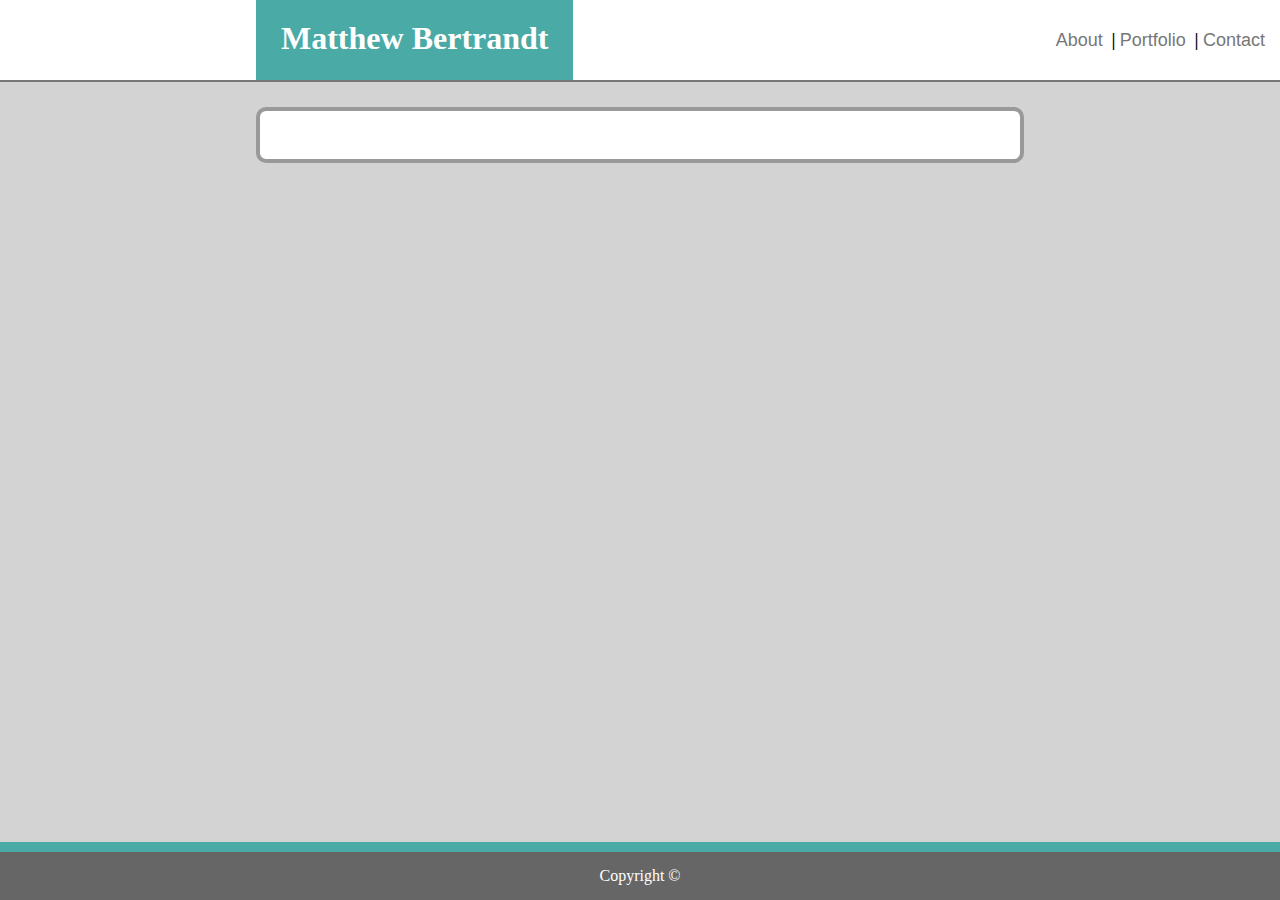
<file: index.html>
<!DOCTYPE html>
<html>

<head>
    <meta charset="utf-8" />
    <meta http-equiv="X-UA-Compatible" content="IE=edge">
    <title>My Bio</title>
    <meta name="viewport" content="width=device-width, initial-scale=1">
    <!-- <link rel="stylesheet" type="text/css" media="screen" href="assets/css/reset.css" /> -->
    <link rel="stylesheet" type="text/css" media="screen" href="assets/css/style.css" />
    <script src='https://code.jquery.com/jquery-3.3.1.js' integrity='sha256-2Kok7MbOyxpgUVvAk/HJ2jigOSYS2auK4Pfzbm7uH60=' crossorigin='anonymous'></script>
</head>

<body>
    <div id="header">
        <h1>
            Matthew Bertrandt
        </h1>
        <h4 id="links">
            <a id='about'>About &thinsp;</a>|
            <a id='portfolio'>Portfolio &thinsp;</a>|
            <a id='contact'>Contact</a>
        </h4>
    </div>
        <div id="content" class='clearfix'></div>
    <div id="footer">Copyright ©</div>

</body>
    <script src='assets/javascript/logic.js'></script>
</html>
</file>
<file: assets/css/style.css>
html{
    overflow-y: scroll; 
    overflow-x: hidden;
}

body {
    color: #777777;
    background: lightgray;
    margin: 0;
}

h1, h2, h4{
    font-family: 'Georgia', Times, Times New Roman, serif;
}

p, li, a, .PortTxt, .submitButton, button {
    font-family: 'Arial', 'Helvetica Neue', Helvetica, sans-serif;
}

h1 {
    margin: 0 0 0 20%;
    background: #4aaaa5;
    float: left;
    padding:  20px 25px 24px;
    color:white;
    border-bottom: #777777 solid 1px;
    height: 45%;
}

h2{
    min-width: 250px;
    width: 20%;
    line-height: 0px;
    margin: 0 0 0 15px;
    font-size: 30px;
    color: #4aaaa5;
}

h4 {
    margin-left: 15px;
    margin-bottom: 0;
    color: black;
}

input {
    padding: 10px;
    margin: 10px 0 5px 15px;
}

textarea{
    margin-left: 15px;
}

img {
    float: left;
    width: 200px; 
    height: 200px;
    /* margin: 9px 15px 0; */
}

p, li{
    margin: 0 50px 15px 15px;
    font-size: 20px;
    line-height: 30px;
    
}

li {
    line-height: 25 px;
    margin: 0 0 0 15px;
}

a {
    color: #777777;
    text-decoration: none;
    font-weight: normal;
    cursor: pointer;
}

a:hover {
    color:black;
}



hr {
    margin: 20px 15px;
    border: 2px #77777750 solid;
    border-radius: 50px;
}

#links {
    float: right;
    margin: 0 15px 0 0;
    padding: 0;
    line-height: 80px;
    font-size: 18px;
}

#header {
    width: 100%;
    background: #ffffff;
    border-bottom: #777777 solid 2px;
    height: 80px;
}

#content {
    margin: 25px 20% 0;
    border: #777777c0 solid 4px;
    border-radius: 10px;
    background: #ffffff;
    padding: 24px;
}

#footer {
    bottom: 0;
    position: fixed;
    text-align: center;
    width: 100%;
    padding: 15px 0;
    background: #666666;
    color: white;
    border-top: solid #4aaaa5 10px;
}

#profilepicture{
    margin: 0 15px 0 15px;
}

.PortImg {
    float: left;
    margin: 0 10px 10px;
    height: 200px;
    width: 200px;
    position: relative;
    color: #ffffff
}

.PortTxt {
    position: relative;
    bottom: 90px;
    width: 100%;
    float: left;
    background: #4aaaa5;
    padding: 25px 0;
    text-align: center;
    transition: inherit;
    -webkit-transition: background .5s;
}

.PortTxt:hover {
    background: #4a64aa;
}

.PortTxtColor {
    color: #ffffff;
    display: inline-block;     
    position: relative;    
    z-index: 1;     
    padding: 2em;     
    margin: -2em; 
}

.PortTxtColor:hover {
    color: #ffffff;
}
.submitButton{
    padding: 5px;
    width: 80px;
    height: 35px;
    background: #4a64aa;
    color: #ffffff;
    font-weight: bold;
    border: #4aaaa5 solid 5px;
    border-radius: 10px;
    outline: 0;
}

.submitButton:hover{
    background: #6485e2;
}

.contactIcon {
    width: 60px;
    height: 60px;
    margin: 0 2px 0 0;
    border: 3.5px solid #777777;
    border-radius: 15px;
    background-color: white;
}

.clearfix::after {
    content: "";
    clear: both;
    display: table;
}

@media screen and (max-width: 980px){
    #content {
        margin: 25px 15% 0;
    }
    h1 {
        margin-left: 15%;
    }
    P {
        margin: 0;
    }
}

@media screen and (max-width: 768px){
    h1 {
        margin-left: 8%;
        font-size: 26px;
        line-height: 38px;
    }
    #content {
        margin: 25px 8% 0;
    }
}

@media screen and (max-width: 640px){
    p {
        font-size: 18px;
    }
    h1 {
        text-align: center;
        height: 20%;
        padding: 25px 0;
        margin: 0;
        width: 100%;
    }

    #links {
        position: relative;
        bottom: 15px;
        margin: 0;
        text-align: center;
        float: inherit;
        width: 100%;
    }
    .PortImg{
        /* float: initial; */
        margin: 0 5px 5px;
    }
    #profilepicture {
        align-content: center;
        float: inherit;
        margin-right: 60px;
    }
    #header {
        height: 130px;
        min-width: 330px;
    }
    #content {
        /* min-width: 240px; */
        margin: 15px;
    }
}
@media screen and (max-width: 578px){
    .PortImg{
        float: inherit;
        margin: 5px auto;
    }
}
</file>
